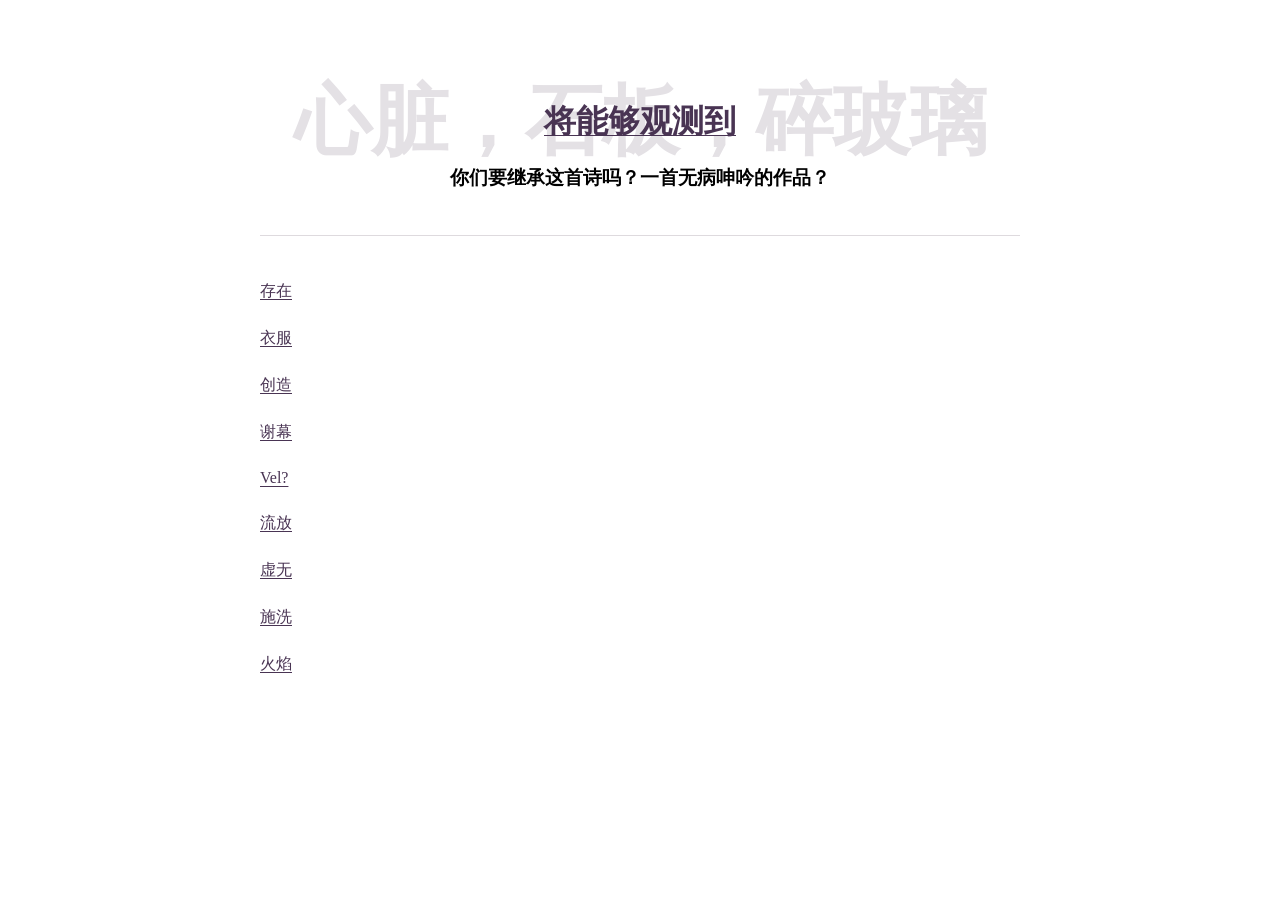
<file: index.html>
<!DOCTYPE html>
<html lang="zh-CN">
<head>
    <meta charset="UTF-8">
    <meta name="viewport" content="width=device-width, initial-scale=1.0">
    <title>heart-slate-glass</title>
    <link rel="stylesheet" href="style.css">
</head>
<body>

    <main class="catalog">

    <div class="site-watermark" aria-hidden="true">
        心脏，石板，碎玻璃
    </div>

    <header class="catalog-header">
        <h1>
            <a href="story.html" id="observe-entry">
                将能够观测到
            </a>
        </h1>

        <h3>
            你们要继承这首诗吗？一首无病呻吟的作品？
        </h3>
    </header>

    <nav class="story-list">
        <a href="afterword.html" id="afterword-entry" hidden>后记</a>
        <a href="story.html" data-story="存在">存在</a>
        <a href="story.html" data-story="衣服">衣服</a>
        <a href="story.html" data-story="创造">创造</a>
        <a href="story.html" data-story="谢幕">谢幕</a>
        <a href="story.html" data-story="Vel?">Vel?</a>
        <a href="story.html" data-story="流放">流放</a>
        <a href="story.html" data-story="虚无">虚无</a>
        <a href="story.html" data-story="施洗">施洗</a>
        <a href="story.html" data-story="火焰">火焰</a>
    </nav>

    </main>
    <script src="stories.js"></script>
    <script src="script.js"></script>
</body>
</html>
</file>
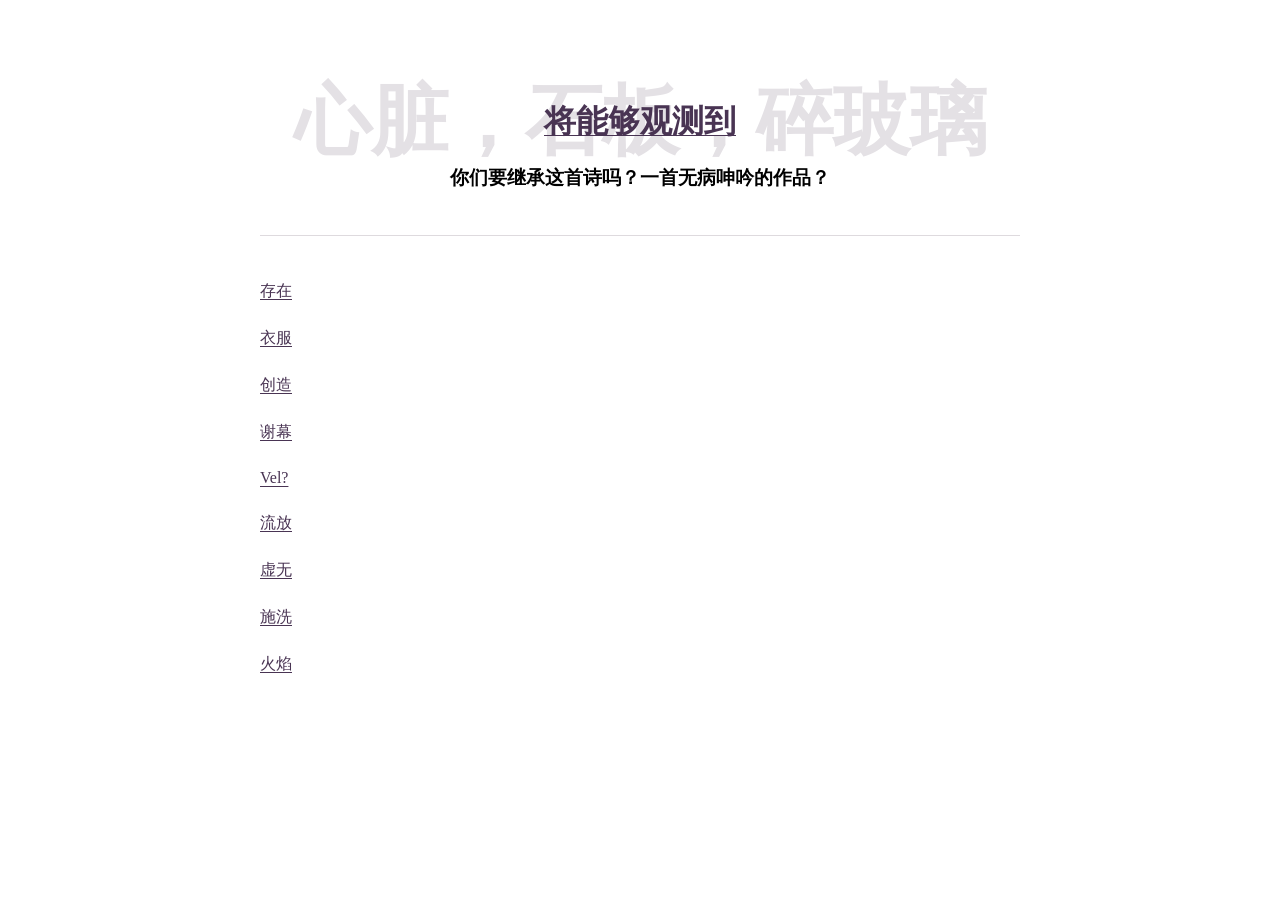
<file: afterword.html>
<!DOCTYPE html>
<html lang="zh-CN">

<head>
    <meta charset="UTF-8">
    <meta name="viewport" content="width=device-width, initial-scale=1.0">
    <title>后记</title>
    <link rel="stylesheet" href="style.css">
</head>

<body>

    <main class="story-page">

        <h1>后记</h1>
        <h3>
            讲述两个残次品在流亡过程中的演出
        </h3>

        <div id="afterword-content">
            他们逃到了一个不会有人来打扰的地方。在那里，他可以不用担心其他人的声音，也终日有人能陪伴在她身边。

于是在地下室的舞台上，或者在名为幻想的现实中，他们永不终止的演剧，永在谢幕的演剧，拉开序幕。
        </div>

        <a href="index.html" id="return-entry">回到起点</a>

    </main>

    <script src="stories.js"></script>
    <script src="script.js"></script>

</body>
</html>
</file>
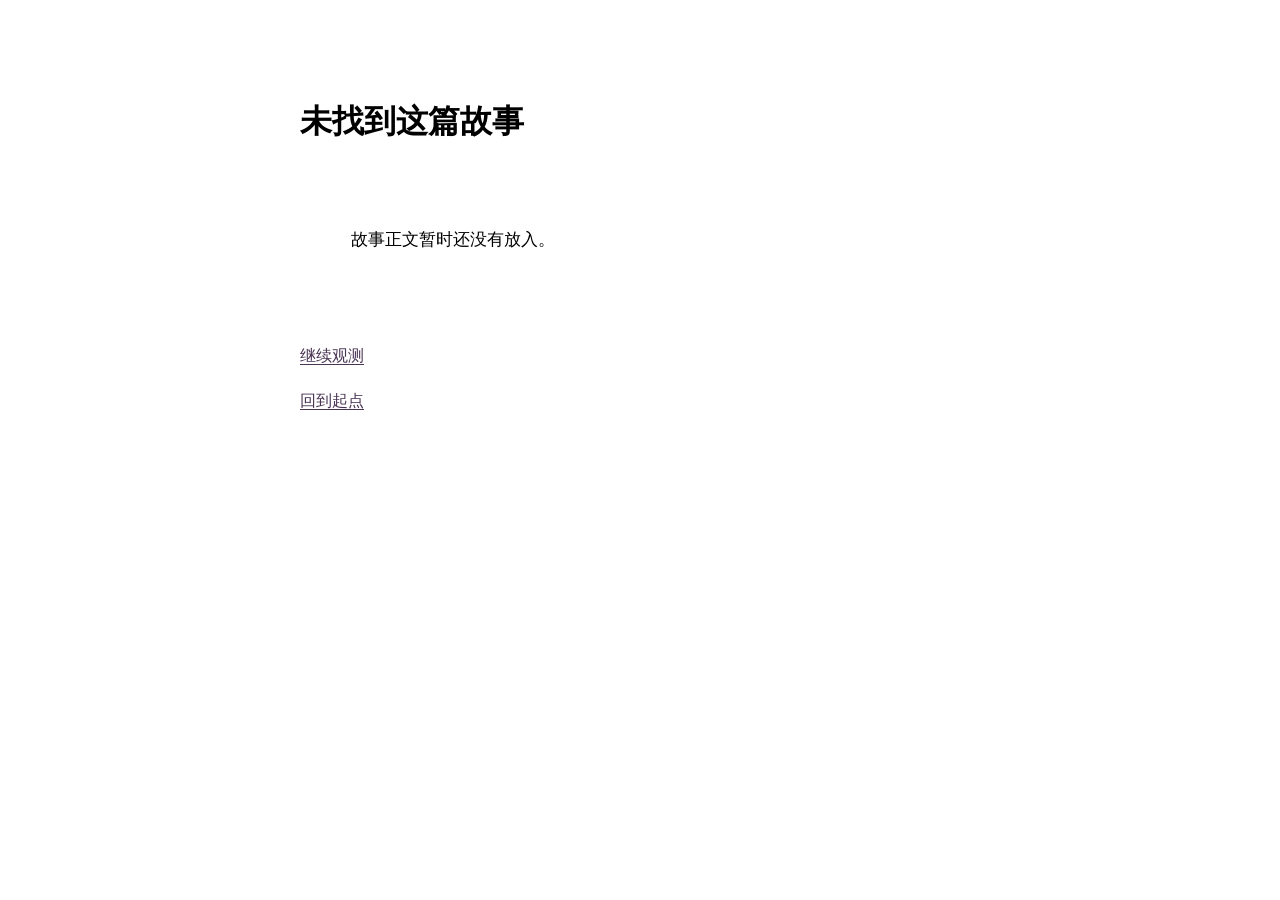
<file: story.html>
<!DOCTYPE html>
<html lang="zh-CN">
<head>
    <meta charset="UTF-8">
    <meta name="viewport" content="width=device-width, initial-scale=1.0">
    <title>故事</title>
    <link rel="stylesheet" href="style.css">
</head>

<body>

    <main class="story-page">

        <h1 id="story-title">等待观测</h1>

        <div id="story-content">
            故事正文暂时还没有放入。
        </div>

        <a href="index.html" id="continue-entry">继续观测</a>
        <a href="index.html" id="return-entry">回到起点</a>
    </main>

    <script src="stories.js"></script>
    <script src="script.js"></script>

</body>
</html>
</file>
<file: style.css>
/* 全局设置 */
body {
    margin: 0;
}

/* 目录页面 */
.catalog {
    max-width: 760px;
    margin: 100px auto;
    padding: 0 30px;
}

.catalog-header {
    margin-bottom: 60px;
}

.story-list {
    display: flex;
    flex-direction: column;
    gap: 24px;
}

/* 故事阅读页面 */
.story-page {
    max-width: 680px;
    margin: 100px auto;
    padding: 0 30px;
}

/* 故事标题 */
#story-title {
    margin-bottom: 50px;
}

/* 故事正文 */
#story-content {
    white-space: pre-wrap;
    font-size: 17px;
    line-height: 1.8;
    overflow-wrap: break-word;
}

/* 超链接 */
a {
    color: #493453;
    text-decoration-thickness: 1px;
    text-underline-offset: 3px;
}



a:visited {
    color: #493453;
}

a:hover {
    color: #70577d;
}

/* 故事页面导航 *//* 继续观测 */
#continue-entry {
    display: block;
    margin-top: 60px;
}

#return-entry {
    display: block;
    margin-top: 24px;
    font-size: 16px;
}

/* 已观测的故事 */
.story-list a.story-observed,
.story-list a.story-observed:visited {
    color: #777;
    font-style: italic;
}

/*字体*/
#story-title,
.catalog-header h1,
.story-page h1 {
    font-family: Georgia, "Noto Serif SC", serif;
}

/* 大标题水印 */
.site-watermark {
    position: absolute;
    top: 0;
    left: 50%;
    transform: translate(-50%, -30px);
    color: #e4e1e5;
    font-size: clamp(36px, 6vw, 80px);/*最小值, 首选值, 最大值*/
    font-family: Georgia, "Noto Serif SC", serif;
    font-weight: bold;

    white-space: nowrap;
    pointer-events: none;
    z-index: 0;
}

.catalog,
.story-page {
    position: relative;
}

.catalog-header,
.story-page h1 {
    position: relative;
    z-index: 1;
}

.catalog-header {
    text-align: center;
    margin-bottom: 45px;
    padding-bottom: 25px;
    border-bottom: 1px solid #dedade;
}
.story-list {
    display: flex;
    flex-direction: column;
    gap: 26px;
}
</file>
